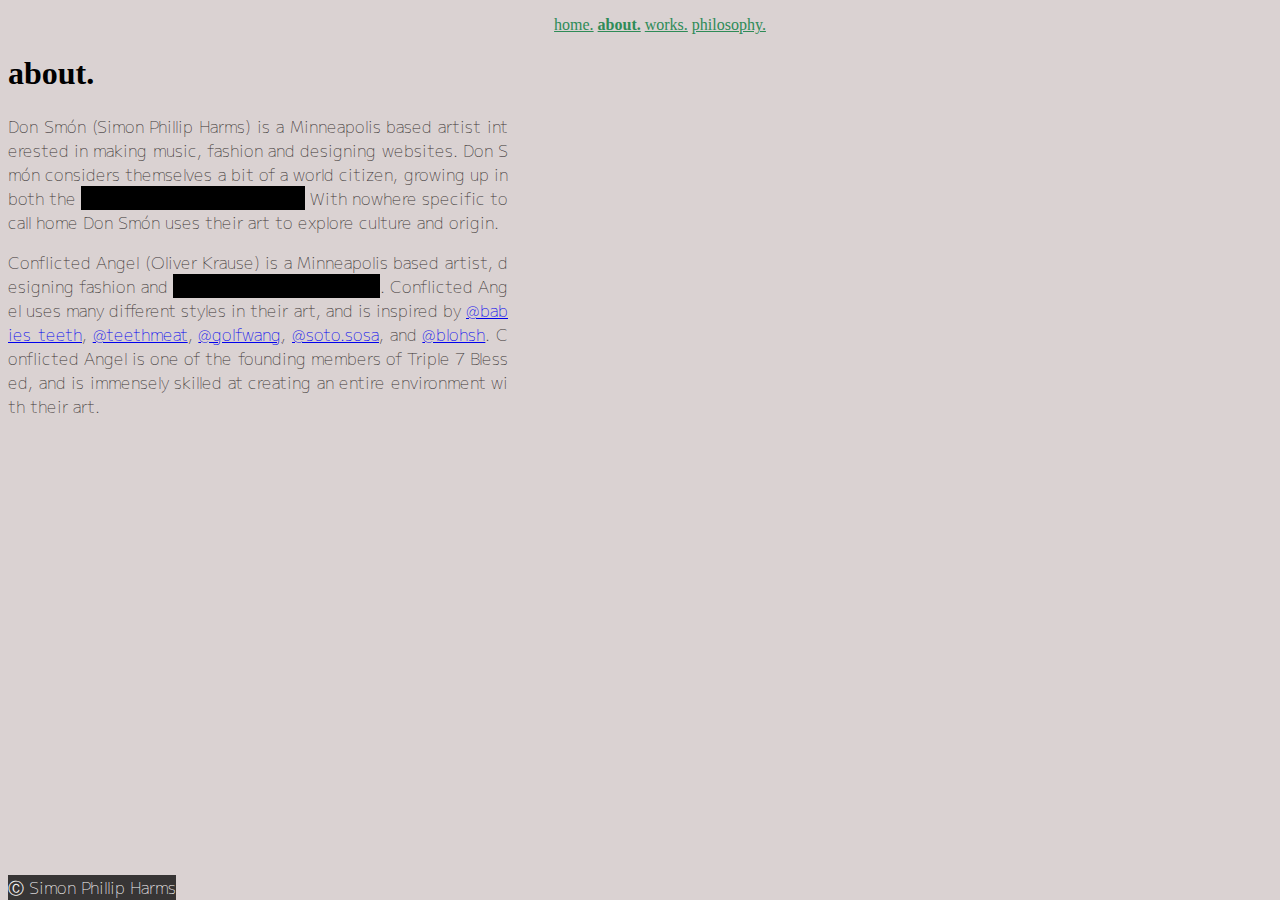
<file: about.html>
<!DOCTYPE html>
<html>
  <head>
    <title>about.</title>
    <link rel="stylesheet" href="./style.css">
    <link rel="preconnect" href="https://fonts.googleapis.com">
    <link rel="preconnect" href="https://fonts.gstatic.com" crossorigin>
    <link href="https://fonts.googleapis.com/css2?family=M+PLUS+2:wght@200;300&family=Noto+Sans+Javanese:wght@700&display=swap" rel="stylesheet">
  </head>
  <body>
    <header>
      <nav>
        <ul>
          <li><a class='nav-links' href='./index.html'>home.</a></li>
          <li><a class='nav-links' href='./about.html'><strong>about.</strong></a></li>
          <li><a class='nav-links' href='./works.html'>works.</a></li>
          <li><a class='nav-links' href='./philosophy.html'>philosophy.</a></li>
        </ul>
      </nav>
      <h1>about.</h1>
    </header>
    <main>
      <p class='side-page-text'>
        Don Smón (Simon Phillip Harms) is a Minneapolis based artist interested
        in making music, fashion and designing websites. Don Smón considers
        themselves a bit of a world citizen, growing up in both the
        <mark class='redacted' title='WHAT DO YOU WANT?'>United States and
        Indonesia.</mark> With nowhere specific to call home Don Smón uses their
        art to explore culture and origin.
      </p>
      <p class='side-page-text'>
        Conflicted Angel (Oliver Krause) is a Minneapolis based artist,
        designing fashion and <mark class='redacted' title='QUIT LOOKIN'>
        creating physical media art</mark>. Conflicted Angel uses many different
        styles in their art, and is inspired by
        <a href='https://www.instagram.com/babies_teeth/'>@babies_teeth</a>,
        <a href='https://www.instagram.com/teethmeat/'>@teethmeat</a>,
        <a href='https://www.instagram.com/golfwang/'>@golfwang</a>,
        <a href='https://www.instagram.com/soto.sosa/'>@soto.sosa</a>, and
        <a href='https://www.instagram.com/blohsh/'>@blohsh</a>. Conflicted
        Angel is one of the founding members of Triple 7 Blessed, and is
        immensely skilled at creating an entire environment with their art.
      </p>
    </main>
    <footer>
      <p>Ⓒ Simon Phillip Harms</p>
    </footer>
  </body>
</html>
</file>
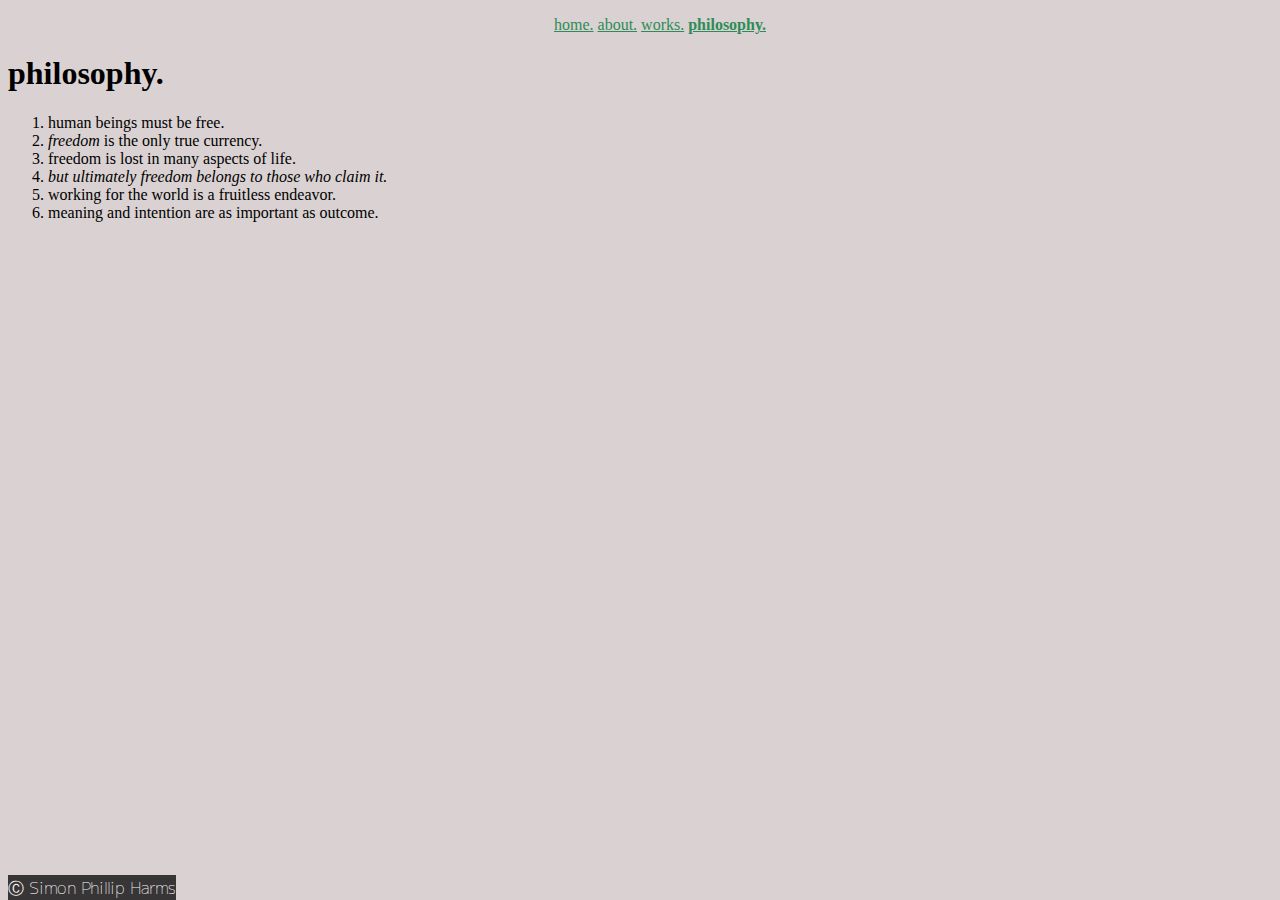
<file: philosophy.html>
<!DOCTYPE html>
<html>
  <head>
    <title>philosophy.</title>
    <link rel="stylesheet" href="./style.css" />
    <link rel="preconnect" href="https://fonts.googleapis.com" />
    <link rel="preconnect" href="https://fonts.gstatic.com" crossorigin />
    <link
      href="https://fonts.googleapis.com/css2?family=M+PLUS+2:wght@200;300&family=Noto+Sans+Javanese:wght@700&display=swap"
      rel="stylesheet"
    />
  </head>
  <body>
    <header>
      <nav>
        <ul>
          <li><a class="nav-links" href="./index.html">home.</a></li>
          <li><a class="nav-links" href="./about.html">about.</a></li>
          <li><a class="nav-links" href="./works.html">works.</a></li>
          <li>
            <a class="nav-links" href="./philosophy.html"
              ><strong>philosophy.</strong></a
            >
          </li>
        </ul>
      </nav>
      <h1>philosophy.</h1>
    </header>
    <main>
      <div class="side-page-text">
        <ol>
          <li>human beings must be free.</li>
          <li><em>freedom</em> is the only true currency.</li>
          <li>freedom is lost in many aspects of life.</li>
          <li>
            <em>but ultimately freedom belongs to those who claim it.</em>
          </li>
          <li>working for the world is a fruitless endeavor.</li>
          <li>meaning and intention are as important as outcome.</li>
        </ol>
      </div>
    </main>
    <footer>
      <p>Ⓒ Simon Phillip Harms</p>
    </footer>
  </body>
</html>
</file>
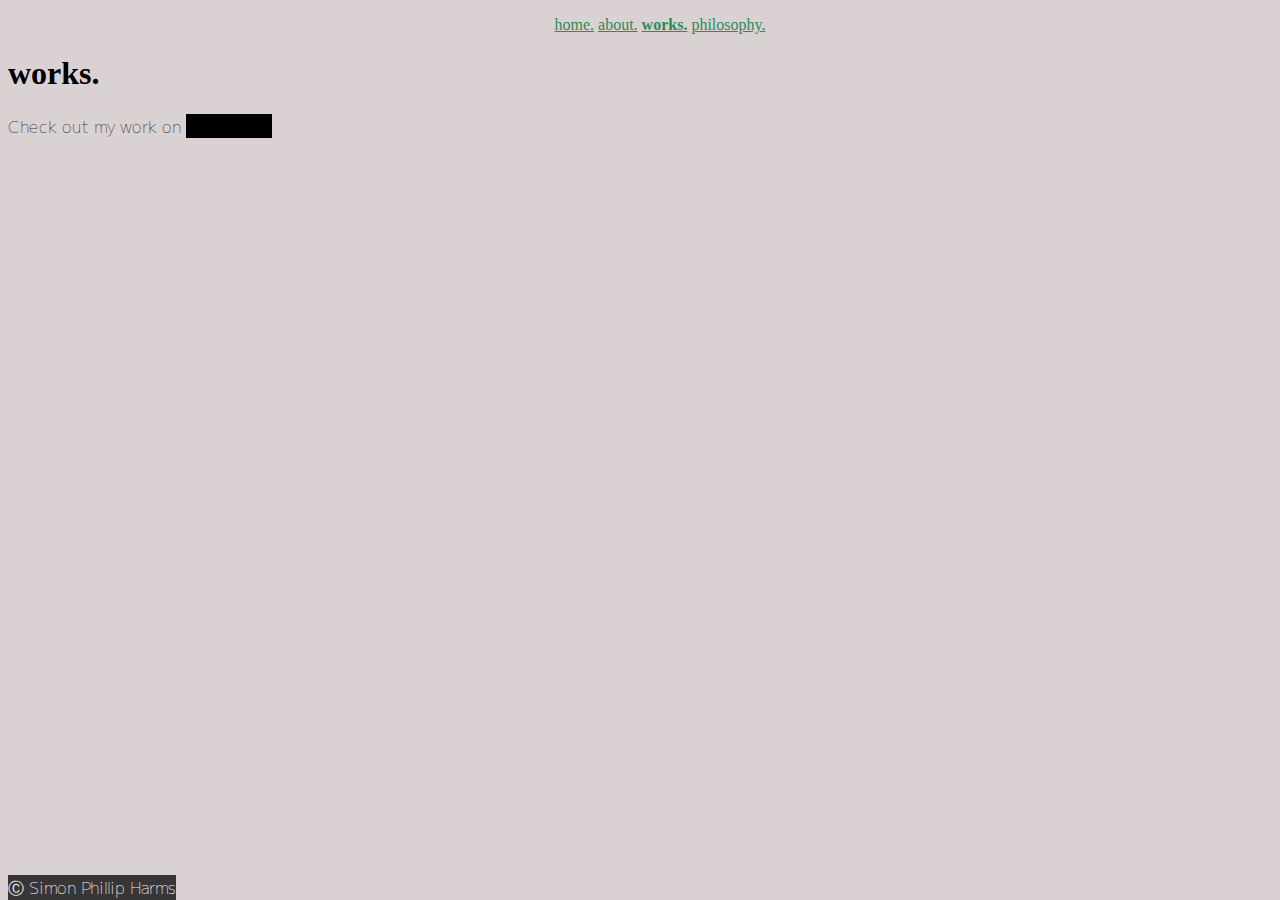
<file: works.html>
<!DOCTYPE html>
<html>
  <head>
    <title>works.</title>
    <link rel="stylesheet" href="./style.css">
    <link rel="preconnect" href="https://fonts.googleapis.com">
    <link rel="preconnect" href="https://fonts.gstatic.com" crossorigin>
    <link href="https://fonts.googleapis.com/css2?family=M+PLUS+2:wght@200;300&family=Noto+Sans+Javanese:wght@700&display=swap" rel="stylesheet">
  </head>
  <body>
    <header>
      <nav>
        <ul>
          <li><a class='nav-links' href='./index.html'>home.</a></li>
          <li><a class='nav-links' href='./about.html'>about.</a></li>
          <li><a class='nav-links' href='./works.html'><strong>works.</strong></a></li>
          <li><a class='nav-links' href='./philosophy.html'>philosophy.</a></li>
        </ul>
      </nav>
      <h1>works.</h1>
    </header>
    <main>
      <!-- <p class='redacted side-page-text'>REDACTED. REDACTED. REDACTED. REDACTED. REDACTED.</p> -->
      <p class='side-page-text' title='NOTHING HERE.'>Check out my work on <mark class='redacted'>REDACTED</mark></p>
    </main>
    <footer>
      <p>Ⓒ Simon Phillip Harms</p>
    </footer>
  </body>
</html>
</file>
<file: style.css>
body {
  background-color: #DAD2D2;
}

body p {
  font-family: 'M PLUS 2', sans-serif;
  font-weight: 200;
  color: #3A3535;
}

a.nav-links {
  color: SeaGreen;
}

nav {
  text-align: center;
}

nav ul li {
  display: inline-block;
}

#name-title {
  text-align: center;
  font-family: 'M PLUS 2', sans-serif;
  font-weight: 300;
}

#smon-pic {
  height: 500px;
  display: block;
  margin: auto;
}

main p {
  text-align: center;
}

footer {
  position: fixed;
  bottom: 0;
  font-family: monospace;
  background-color: Black;
  padding: 0;
  margin: 0;
  opacity: 75%;
}

footer p  {
  color: White;
  padding: 0;
  margin: 0;
}

.side-page-text {
  text-align: justify;
  width: 500px;
  word-break: break-all;
  white-space: normal;
}

.redacted {
  background-color: Black;
  color: Black;
  width: auto;
}

.blog-post p {
  text-align: left;
  text-indent: 20px
}

#blog {
  padding-left: 10%;
  padding-right: 10%;
}

.boat-pics {
  height: 500px;
}

address {
  font-style: normal;
}
</file>
